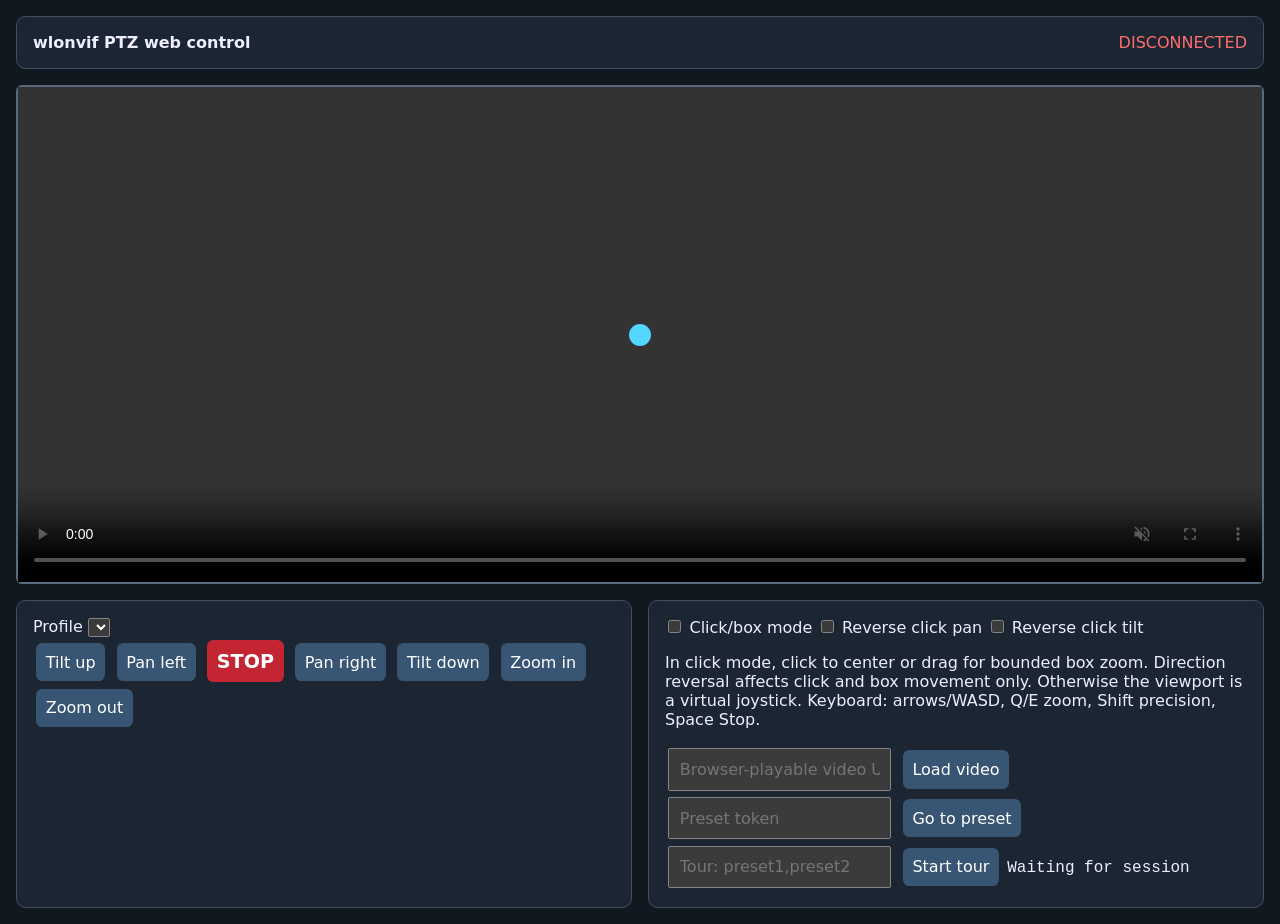
<file: examples/ptz-web/web/index.html>
<!doctype html>
<!--
  wlonvif PTZ web control.

  Before sending this page the server fills in the two placeholders at the top
  of the script: the camera's profiles and what each can do (JSON), and whether
  it bridges the camera video as MJPEG. Each placeholder must appear only once.

  The page then opens a session (POST /api/session, which sets a cookie) and a
  WebSocket to /control. Every 100 ms it sends the current movement *intent*;
  the server stops the camera if intents stop arriving, so a closed tab or a
  lost network never leaves it moving.

  The script is inline so the page is a single file; the server's
  Content-Security-Policy allows only scripts carrying this page's nonce.
-->
<html lang="en">
  <head>
    <meta charset="utf-8" />
    <meta name="viewport" content="width=device-width" />
    <title>wlonvif PTZ</title>
    <style>
      /* ---- Layout ---------------------------------------------------------- */
      :root {
        color-scheme: dark;
        font: 16px system-ui;
        background: #111820;
        color: #eef;
      }
      body {
        margin: 0;
        padding: 1rem;
        display: grid;
        gap: 1rem;
      }
      header,
      .panel {
        background: #1b2632;
        border: 1px solid #405064;
        border-radius: 0.6rem;
        padding: 1rem;
      }
      header {
        display: flex;
        justify-content: space-between;
      }
      .grid {
        display: grid;
        grid-template-columns: repeat(auto-fit, minmax(260px, 1fr));
        gap: 1rem;
      }
      .ok {
        color: #65d98b;
      }
      .bad {
        color: #ff6d6d;
      }
      output {
        font-family: monospace;
        white-space: pre-wrap;
      }

      /* ---- Video and pointer area ------------------------------------------ */
      #view {
        height: min(55vh, 520px);
        background: linear-gradient(135deg, #182838, #0d1218);
        position: relative;
        touch-action: none; /* Dragging moves the camera, not the page. */
        border: 2px solid #586b80;
        border-radius: 0.4rem;
      }
      video,
      #ffmpeg-video {
        width: 100%;
        height: 100%;
        object-fit: contain;
      }
      /* Where the pointer is held; it returns to the centre on release. */
      #dot {
        position: absolute;
        width: 22px;
        height: 22px;
        border-radius: 50%;
        background: #54d6ff;
        transform: translate(-50%, -50%);
        left: 50%;
        top: 50%;
        pointer-events: none;
      }

      /* ---- Controls -------------------------------------------------------- */
      button,
      input {
        font: inherit;
        padding: 0.6rem;
        margin: 0.2rem;
      }
      button {
        border: 0;
        border-radius: 0.4rem;
        background: #385674;
        color: white;
        transition:
          transform 90ms ease,
          background-color 90ms ease,
          box-shadow 90ms ease;
        touch-action: none;
        user-select: none;
      }
      button:focus,
      input:focus {
        outline: 3px solid #8edaff;
      }
      button:disabled,
      input:disabled,
      select:disabled {
        opacity: 0.35;
        cursor: not-allowed;
        box-shadow: none;
        transform: none;
        animation: none;
      }
      .stop {
        background: #c32632;
        font-weight: bold;
        font-size: 1.2rem;
      }
      /* A held control glows, so it is clear the camera is being told to move. */
      button.control-active {
        background: #1487b8;
        box-shadow:
          0 0 0 3px #8edaff,
          0 0 18px #54d6ff;
        transform: translateY(2px) scale(0.97);
        animation: control-pulse 0.7s ease-in-out infinite alternate;
      }
      .stop.control-active,
      .stop.control-ack {
        background: #ff3545;
        box-shadow:
          0 0 0 3px #ff9da5,
          0 0 22px #ff3545;
      }
      .stop.control-ack {
        animation: stop-ack 0.3s ease-out;
      }
      @keyframes control-pulse {
        to {
          box-shadow:
            0 0 0 4px #8edaff,
            0 0 25px #54d6ff;
        }
      }
      @keyframes stop-ack {
        50% {
          transform: scale(0.92);
        }
      }
      @media (prefers-reduced-motion: reduce) {
        button {
          transition: none;
        }
        button.control-active,
        .stop.control-ack {
          animation: none;
        }
      }
    </style>
  </head>
  <body>
    <header>
      <strong>wlonvif PTZ web control</strong>
      <span id="state" class="bad">DISCONNECTED</span>
    </header>

    <!-- Hold and drag here to steer, like a joystick; in click mode, click to centre. -->
    <div id="view" role="application" aria-label="PTZ pointer area">
      <video id="video" muted autoplay playsinline controls></video>
      <img id="ffmpeg-video" alt="Live camera video" hidden />
      <div id="dot"></div>
    </div>

    <div class="grid">
      <section class="panel" aria-label="Manual PTZ controls">
        <label>
          Profile
          <select id="profile" aria-label="ONVIF media profile"></select>
        </label>
        <br />
        <button data-k="up" aria-pressed="false">Tilt up</button>
        <button data-k="left" aria-pressed="false">Pan left</button>
        <button class="stop" id="stop">STOP</button>
        <button data-k="right" aria-pressed="false">Pan right</button>
        <button data-k="down" aria-pressed="false">Tilt down</button>
        <button data-k="zin" aria-pressed="false">Zoom in</button>
        <button data-k="zout" aria-pressed="false">Zoom out</button>
        <p id="capabilities" aria-live="polite"></p>
      </section>

      <section class="panel">
        <label><input id="click" type="checkbox" /> Click/box mode</label>
        <label><input id="invert-pan" type="checkbox" /> Reverse click pan</label>
        <label><input id="invert-tilt" type="checkbox" /> Reverse click tilt</label>
        <p>
          In click mode, click to center or drag for bounded box zoom. Direction reversal affects
          click and box movement only. Otherwise the viewport is a virtual joystick. Keyboard:
          arrows/WASD, Q/E zoom, Shift precision, Space Stop.
        </p>
        <input
          id="video-url"
          aria-label="Browser-playable video URL"
          placeholder="Browser-playable video URL"
        />
        <button id="load-video">Load video</button>
        <br />
        <input id="preset" aria-label="Preset token" placeholder="Preset token" />
        <button id="goto">Go to preset</button>
        <br />
        <input id="tour" aria-label="Tour preset tokens" placeholder="Tour: preset1,preset2" />
        <button id="start-tour">Start tour</button>
        <output id="telemetry">Waiting for session</output>
      </section>
    </div>

    <script nonce="wlonvif-static-ui">
      const $ = (selector) => document.querySelector(selector);
      const state = $('#state');
      const telemetry = $('#telemetry');
      const view = $('#view');
      const dot = $('#dot');

      // Filled in by the server: { profiles: [{ token, name, continuous_pan_tilt,
      // continuous_zoom, relative_pan_tilt, relative_zoom, presets }], selected }.
      const ptzConfiguration = __PTZ_CONFIGURATION__;
      const ffmpegEnabled = __FFMPEG_ENABLED__;

      let socket;
      let sequence = 0; // Numbers each message; the server rejects replays.
      const keys = new Set(); // Keys held down, lower case, such as 'arrowup' or 'shift'.
      let pointer = null; // Joystick position, -1 to 1 on each axis, while dragging.
      let dragStart = null; // Where the pointer went down in the video area.
      let activeCapabilities = {}; // The selected profile's entry in ptzConfiguration.

      // ---- Settings remembered by the browser --------------------------------------

      for (const id of ['invert-pan', 'invert-tilt']) {
        const control = $('#' + id);
        control.checked = localStorage.getItem('wlonvif-' + id) === 'true';
        control.onchange = () => localStorage.setItem('wlonvif-' + id, String(control.checked));
      }

      // With the server's FFmpeg bridge, the video comes from /video.mjpeg instead.
      if (ffmpegEnabled) {
        $('#video').hidden = true;
        $('#video-url').disabled = true;
        $('#load-video').disabled = true;
      }

      // ---- Profiles and what they can do -----------------------------------------------

      const profileSelect = $('#profile');
      profileSelect.disabled = true; // Until the control socket is open.
      for (const profile of ptzConfiguration.profiles) {
        const option = document.createElement('option');
        option.value = profile.token;
        option.textContent = profile.name ? `${profile.name} (${profile.token})` : profile.token;
        profileSelect.append(option);
      }
      profileSelect.value = ptzConfiguration.selected;

      /** Enable only the controls the selected profile supports, and list them. */
      const applyProfile = () => {
        activeCapabilities =
          ptzConfiguration.profiles.find((value) => value.token === profileSelect.value) || {};
        const caps = activeCapabilities;
        for (const b of document.querySelectorAll(
          '[data-k="up"],[data-k="down"],[data-k="left"],[data-k="right"]',
        )) {
          b.disabled = !caps.continuous_pan_tilt;
        }
        for (const b of document.querySelectorAll('[data-k="zin"],[data-k="zout"]')) {
          b.disabled = !caps.continuous_zoom;
        }
        // Click and box moves are relative moves.
        for (const id of ['click', 'invert-pan', 'invert-tilt']) {
          $('#' + id).disabled = !caps.relative_pan_tilt;
        }
        for (const id of ['preset', 'goto', 'tour', 'start-tour']) {
          $('#' + id).disabled = !caps.presets;
        }
        const available = [
          ['manual pan/tilt', caps.continuous_pan_tilt],
          ['continuous zoom', caps.continuous_zoom],
          ['click center', caps.relative_pan_tilt],
          ['box zoom', caps.relative_pan_tilt && caps.relative_zoom],
          ['presets', caps.presets],
        ]
          .filter(([, supported]) => supported)
          .map(([name]) => name);
        $('#capabilities').textContent = available.length
          ? 'Available: ' + available.join(', ')
          : 'No PTZ operations advertised';
      };
      applyProfile();
      profileSelect.onchange = () => {
        keys.clear();
        syncButtonFeedback();
        applyProfile();
        send({ type: 'select_profile', profile: profileSelect.value });
      };

      // ---- Connection --------------------------------------------------------------

      /** Send a command over the control socket; dropped while disconnected. */
      const send = (command) => {
        if (socket?.readyState === WebSocket.OPEN) {
          socket.send(JSON.stringify({ version: 1, sequence: ++sequence, ...command }));
        }
      };

      async function connect() {
        // The session cookie authorizes both the video and the control socket.
        const response = await fetch('/api/session', { method: 'POST' });
        if (!response.ok) {
          state.textContent = 'SESSION FAILED';
          return;
        }
        if (ffmpegEnabled) {
          const image = $('#ffmpeg-video');
          image.hidden = false;
          image.src = '/video.mjpeg';
        }
        const scheme = location.protocol === 'https:' ? 'wss://' : 'ws://';
        socket = new WebSocket(scheme + location.host + '/control');
        socket.onopen = () => {
          state.textContent = 'CONNECTED';
          state.className = 'ok';
          profileSelect.disabled = false;
        };
        socket.onclose = () => {
          state.textContent = 'DISCONNECTED';
          state.className = 'bad';
          profileSelect.disabled = true;
        };
        // Each reply carries the camera's telemetry, or the error.
        socket.onmessage = (event) => (telemetry.textContent = event.data);
      }
      connect();

      // ---- Movement intent -----------------------------------------------------------

      /** The velocity the user is asking for now: keys, buttons, or the dragged pointer. */
      const intent = () => {
        const held = (...names) => names.some((name) => keys.has(name));
        let pan = held('d', 'arrowright') - held('a', 'arrowleft');
        let tilt = held('w', 'arrowup') - held('s', 'arrowdown');
        let zoom = held('e') - held('q');
        const scale = held('shift') ? 0.25 : 1; // Shift for fine control.
        if (pointer) {
          pan = pointer.x;
          tilt = -pointer.y; // Screen y grows downwards; tilt up is positive.
        }
        if (!activeCapabilities.continuous_pan_tilt) pan = tilt = 0;
        if (!activeCapabilities.continuous_zoom) zoom = 0;
        return { pan: pan * scale, tilt: tilt * scale, zoom: zoom * scale };
      };
      // Sent even when idle: a zero intent is how the camera is told to stop,
      // and the steady stream is what keeps the server's lease alive.
      setInterval(() => send({ type: 'intent', ...intent() }), 100);

      // ---- Buttons and keyboard ------------------------------------------------------

      // Each button acts like holding its first key.
      const buttonKeys = {
        up: ['w', 'arrowup'],
        down: ['s', 'arrowdown'],
        left: ['a', 'arrowleft'],
        right: ['d', 'arrowright'],
        zin: ['e'],
        zout: ['q'],
      };

      /** Light up the buttons whose keys are held. */
      const syncButtonFeedback = () => {
        for (const b of document.querySelectorAll('[data-k]')) {
          const active = buttonKeys[b.dataset.k].some((k) => keys.has(k));
          b.classList.toggle('control-active', active);
          b.setAttribute('aria-pressed', String(active));
        }
      };

      /** A brief flash on STOP, so the press is seen even when nothing was moving. */
      const acknowledgeStop = () => {
        const b = $('#stop');
        b.classList.remove('control-ack');
        requestAnimationFrame(() => b.classList.add('control-ack'));
        setTimeout(() => b.classList.remove('control-ack'), 320);
      };

      addEventListener('keydown', (event) => {
        const key = event.key.toLowerCase();
        keys.add(key);
        syncButtonFeedback();
        if (key === ' ') {
          event.preventDefault();
          acknowledgeStop();
          send({ type: 'stop' });
        }
      });
      addEventListener('keyup', (event) => {
        keys.delete(event.key.toLowerCase());
        syncButtonFeedback();
      });

      for (const b of document.querySelectorAll('[data-k]')) {
        const key = buttonKeys[b.dataset.k][0];
        const press = (event) => {
          event.preventDefault();
          b.setPointerCapture(event.pointerId); // Keep receiving the release.
          keys.add(key);
          syncButtonFeedback();
        };
        const release = () => {
          keys.delete(key);
          syncButtonFeedback();
        };
        b.onpointerdown = press;
        b.onpointerup = release;
        b.onpointercancel = release;
        b.onlostpointercapture = release;
      }
      $('#stop').onclick = () => {
        acknowledgeStop();
        send({ type: 'stop' });
      };

      // ---- Video area: joystick, click to centre, drag a box to zoom --------------------

      /** The pointer position as -1 to 1 on each axis, 0 at the centre. */
      const normalized = (event) => ({
        x: (2 * event.offsetX) / view.clientWidth - 1,
        y: (2 * event.offsetY) / view.clientHeight - 1,
      });
      const moveDot = (event) => {
        dot.style.left = event.offsetX + 'px';
        dot.style.top = event.offsetY + 'px';
      };

      view.onpointerdown = (event) => {
        view.setPointerCapture(event.pointerId);
        dragStart = { x: event.offsetX, y: event.offsetY };
        if (!$('#click').checked && activeCapabilities.continuous_pan_tilt) {
          pointer = normalized(event);
        }
        moveDot(event);
      };
      view.onpointermove = (event) => {
        if (pointer) {
          pointer = normalized(event);
          moveDot(event);
        }
      };
      view.onpointerup = (event) => {
        if (!dragStart) return;
        const dx = Math.abs(event.offsetX - dragStart.x);
        const dy = Math.abs(event.offsetY - dragStart.y);
        const clickMode = $('#click').checked;
        const invert_pan = $('#invert-pan').checked;
        const invert_tilt = $('#invert-tilt').checked;
        pointer = null;
        dot.style.left = dot.style.top = '50%';
        // The server converts pixels to camera movement using its calibration.
        const size = { width: view.clientWidth, height: view.clientHeight };
        if (clickMode && dx > 15 && dy > 15 && activeCapabilities.relative_zoom) {
          // A dragged box: centre it and zoom so it fills the view.
          send({
            type: 'box',
            x: dragStart.x,
            y: dragStart.y,
            x2: event.offsetX,
            y2: event.offsetY,
            ...size,
            invert_pan,
            invert_tilt,
          });
        } else if (clickMode && activeCapabilities.relative_pan_tilt) {
          // A click: move the camera so that point becomes the centre.
          send({
            type: 'click',
            x: event.offsetX,
            y: event.offsetY,
            ...size,
            invert_pan,
            invert_tilt,
          });
        }
        dragStart = null;
      };

      // ---- Presets, tours, and a manual video URL ----------------------------------------

      $('#goto').onclick = () => {
        const preset = $('#preset').value.trim();
        if (preset) send({ type: 'preset', preset });
      };
      $('#start-tour').onclick = () => {
        const presets = $('#tour')
          .value.split(',')
          .map((token) => token.trim())
          .filter(Boolean);
        if (presets.length) send({ type: 'tour', presets, dwell_ms: 2000, repeats: 1 });
      };
      $('#load-video').onclick = () => ($('#video').src = $('#video-url').value);

      // ---- Safety ----------------------------------------------------------------------

      // Never leave the camera moving when the page loses focus or is hidden.
      const safety = () => {
        keys.clear();
        syncButtonFeedback();
        pointer = null;
        send({ type: 'stop' });
      };
      addEventListener('blur', safety);
      document.addEventListener('visibilitychange', () => {
        if (document.hidden) safety();
      });
    </script>
  </body>
</html>
</file>
